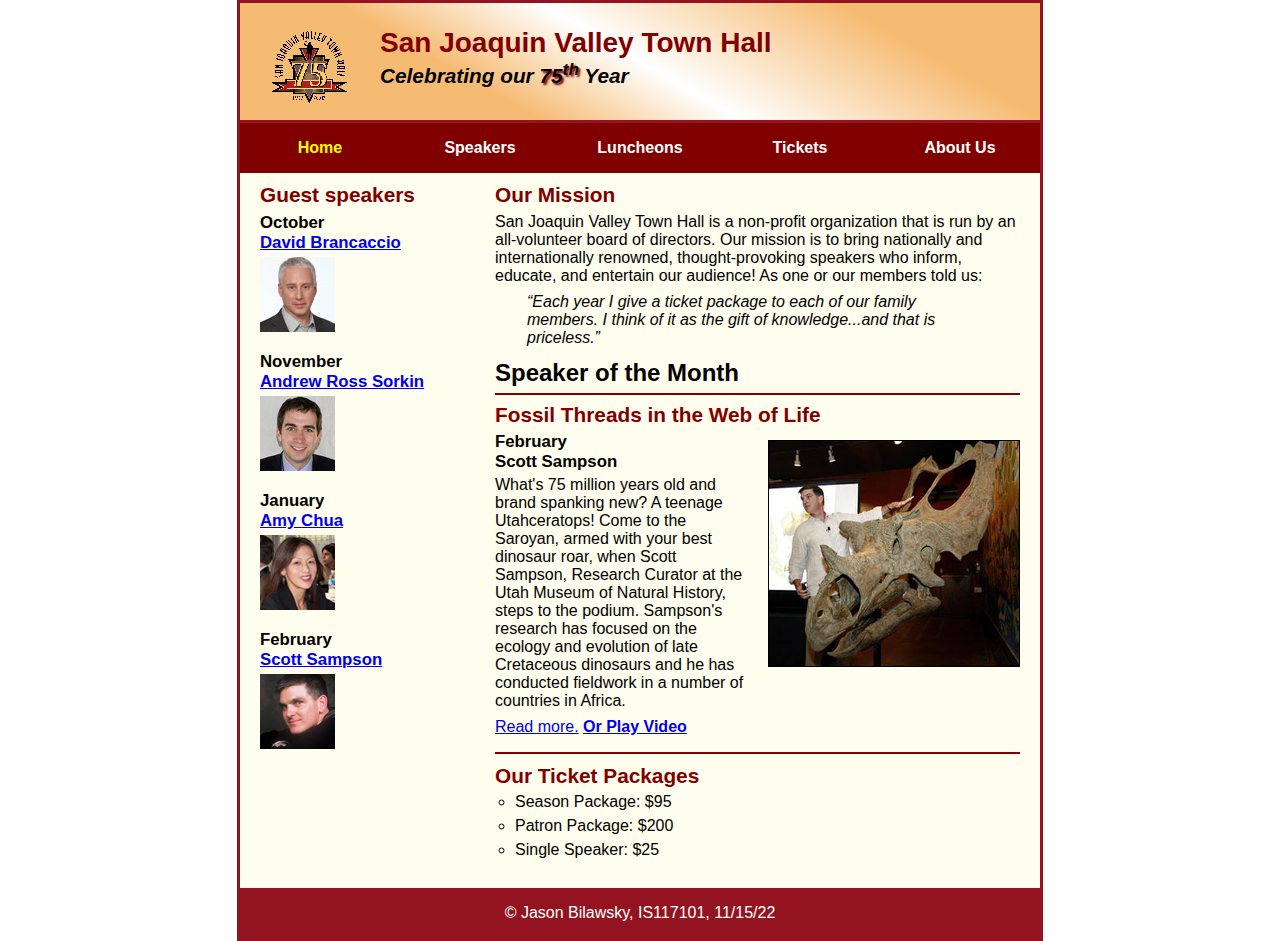
<file: index.html>
<!DOCTYPE html>
<html lang="en">

<head>
	<meta charset="utf-8">
	<title>San Joaquin Valley Town Hall</title>
	<link rel="shortcut icon" href="images/favicon.ico">
	<link rel="stylesheet" href="styles/c7_main.css">
</head>

<body>
	<header>
		<img src="images/town_hall_logo.gif" alt="Town Hall logo" height="80">
		<h2>San Joaquin Valley Town Hall</h2>
		<h3>Celebrating our <span class="shadow">75<sup>th</sup></span> Year</h3>
	</header>
	<nav id = "nav_menu">
		<ul>
			<li><a href = "index.html" class = "current">Home</a></li>
			<li><a href = "speakers.html">Speakers</a></li>
			<li><a href = "luncheons.html">Luncheons</a></li>
			<li><a href = "tickets.html">Tickets</a></li>
			<li><a href = "aboutus.html">About Us</a>
				<ul>
					<li><a href = "#">Our History</a></li>
					<li><a href = "#">Board of Directors</a></li>
					<li><a href = "#">Past Speakers</a></li>
					<li><a href = "#">Contact Information</a></li>
				</ul>
			</li>
		</ul>
	</nav>
	<main>
		<section>
			<h2>Our Mission</h2>
			<p>San Joaquin Valley Town Hall is a non-profit organization that is run by an 
			   all-volunteer board of directors. Our mission is to bring nationally and 
			   internationally renowned, thought-provoking speakers who inform, educate, 
			   and entertain our audience! As one or our members told us:</p>
			<blockquote>&ldquo;Each year I give a ticket package to each of our family members. 
			I think of it as the gift of knowledge...and that is priceless.&rdquo;</blockquote>
			<h1>Speaker of the Month</h1>
			<article>
				<h2>Fossil Threads in the Web of Life</h2>
				<img src="images/sampson_dinosaur.jpg" alt="Scott Sampson with dinosaur">
				<h3>February<br>
				Scott Sampson</h3>
				<p>What's 75 million years old and brand spanking new? A teenage Utahceratops! 
				Come to the Saroyan, armed with your best dinosaur roar, when Scott Sampson, Research 
				Curator at the Utah Museum of Natural History, steps to the podium. Sampson's research 
				has focused on the ecology and evolution of late Cretaceous dinosaurs and he has conducted 
				fieldwork in a number of countries in Africa.</p>
				<p><a href="speakers/c7_sampson.html">Read more.</a>&nbsp;<b><a href = "media/sampson.mp4">Or Play Video</a></b></p>
			</article>
			
			<h2>Our Ticket Packages</h2>
			<ul id = "bottom">
				<li>Season Package: $95</li>
				<li>Patron Package: $200</li>
				<li>Single Speaker: $25</li>
			</ul>
		</section>
		
		<aside>
			<h2>Guest speakers</h2>
			<h3>October<br><a href="speakers/brancaccio.html">David Brancaccio</a></h3>
			<img src="images/brancaccio75.jpg" alt="David Brancaccio photo">
			<h3>November<br><a href="speakers/sorkin.html">Andrew Ross Sorkin</a></h3>
			<img src="images/sorkin75.jpg" alt="Andrew Ross Sorkin photo">
			<h3>January<br><a href="speakers/chua.html">Amy Chua</a></h3>
			<img src="images/chua75.jpg" alt="Amy Chua photo">
			<h3>February<br><a href="speakers/c7_sampson.html">Scott Sampson</a></h3>
			<img src="images/sampson75.jpg" alt="Scott Sampson photo">
		</aside>
	</main>
	<footer>
		<p>&copy; Jason Bilawsky, IS117101, 11/15/22</p>
	</footer>
</body>
</html>
</file>
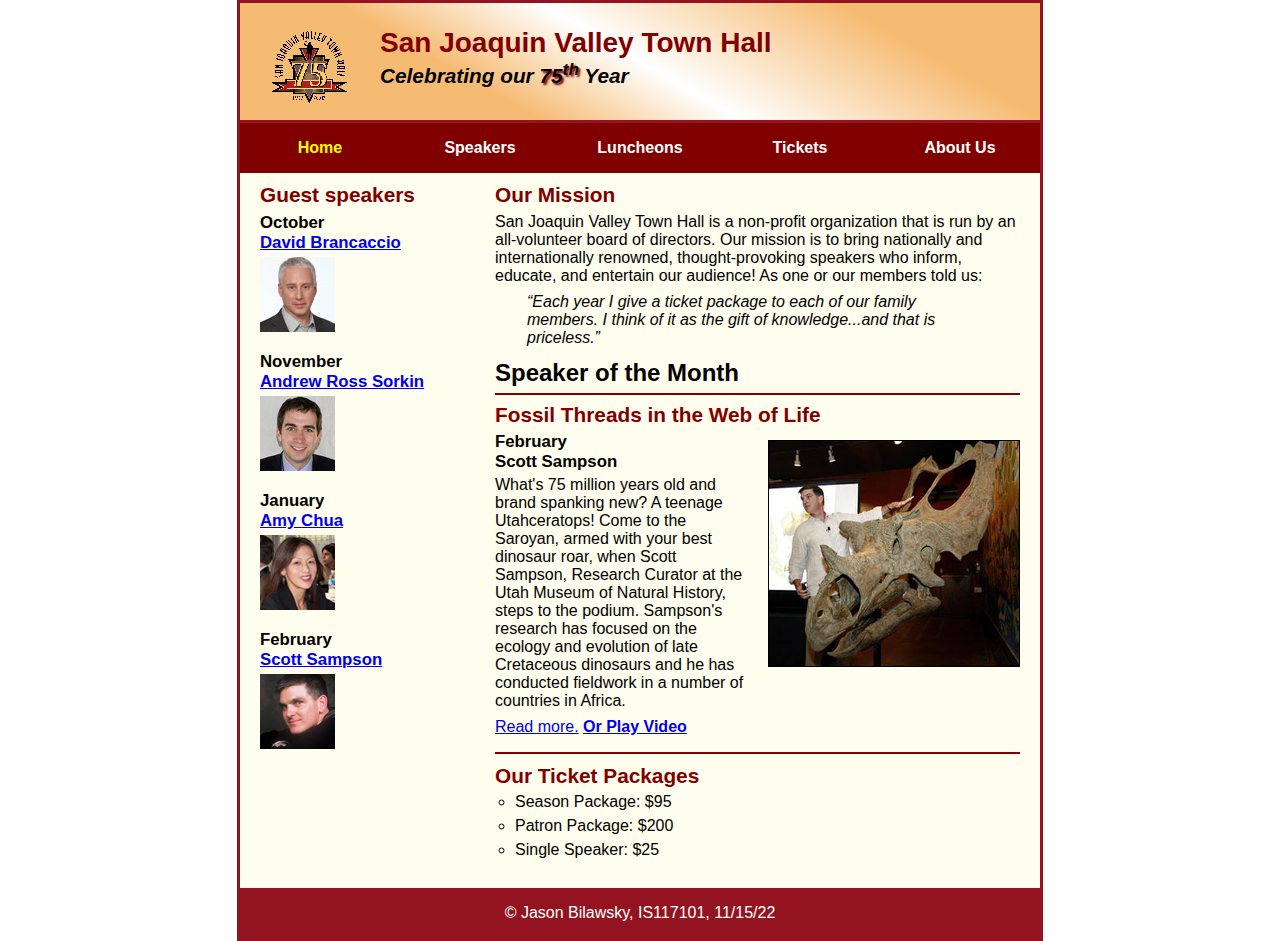
<file: c7_index.html>
<!DOCTYPE html>
<html lang="en">

<head>
	<meta charset="utf-8">
	<title>San Joaquin Valley Town Hall</title>
	<link rel="shortcut icon" href="images/favicon.ico">
	<link rel="stylesheet" href="styles/c7_main.css">
</head>

<body>
	<header>
		<img src="images/town_hall_logo.gif" alt="Town Hall logo" height="80">
		<h2>San Joaquin Valley Town Hall</h2>
		<h3>Celebrating our <span class="shadow">75<sup>th</sup></span> Year</h3>
	</header>
	<nav id = "nav_menu">
		<ul>
			<li><a href = "c_7index.html" class = "current">Home</a></li>
			<li><a href = "speakers.html">Speakers</a></li>
			<li><a href = "luncheons.html">Luncheons</a></li>
			<li><a href = "tickets.html">Tickets</a></li>
			<li><a href = "aboutus.html">About Us</a>
				<ul>
					<li><a href = "#">Our History</a></li>
					<li><a href = "#">Board of Directors</a></li>
					<li><a href = "#">Past Speakers</a></li>
					<li><a href = "#">Contact Information</a></li>
				</ul>
			</li>
		</ul>
	</nav>
	<main>
		<section>
			<h2>Our Mission</h2>
			<p>San Joaquin Valley Town Hall is a non-profit organization that is run by an 
			   all-volunteer board of directors. Our mission is to bring nationally and 
			   internationally renowned, thought-provoking speakers who inform, educate, 
			   and entertain our audience! As one or our members told us:</p>
			<blockquote>&ldquo;Each year I give a ticket package to each of our family members. 
			I think of it as the gift of knowledge...and that is priceless.&rdquo;</blockquote>
			<h1>Speaker of the Month</h1>
			<article>
				<h2>Fossil Threads in the Web of Life</h2>
				<img src="images/sampson_dinosaur.jpg" alt="Scott Sampson with dinosaur">
				<h3>February<br>
				Scott Sampson</h3>
				<p>What's 75 million years old and brand spanking new? A teenage Utahceratops! 
				Come to the Saroyan, armed with your best dinosaur roar, when Scott Sampson, Research 
				Curator at the Utah Museum of Natural History, steps to the podium. Sampson's research 
				has focused on the ecology and evolution of late Cretaceous dinosaurs and he has conducted 
				fieldwork in a number of countries in Africa.</p>
				<p><a href="speakers/c6_sampson.html">Read more.</a>&nbsp;<b><a href = "media/sampson.mp4">Or Play Video</a></b></p>
			</article>
			
			<h2>Our Ticket Packages</h2>
			<ul id = "bottom">
				<li>Season Package: $95</li>
				<li>Patron Package: $200</li>
				<li>Single Speaker: $25</li>
			</ul>
		</section>
		
		<aside>
			<h2>Guest speakers</h2>
			<h3>October<br><a href="speakers/brancaccio.html">David Brancaccio</a></h3>
			<img src="images/brancaccio75.jpg" alt="David Brancaccio photo">
			<h3>November<br><a href="speakers/sorkin.html">Andrew Ross Sorkin</a></h3>
			<img src="images/sorkin75.jpg" alt="Andrew Ross Sorkin photo">
			<h3>January<br><a href="speakers/chua.html">Amy Chua</a></h3>
			<img src="images/chua75.jpg" alt="Amy Chua photo">
			<h3>February<br><a href="speakers/c6_sampson.html">Scott Sampson</a></h3>
			<img src="images/sampson75.jpg" alt="Scott Sampson photo">
		</aside>
	</main>
	<footer>
		<p>&copy; Jason Bilawsky, IS117101, 11/15/22</p>
	</footer>
</body>
</html>
</file>
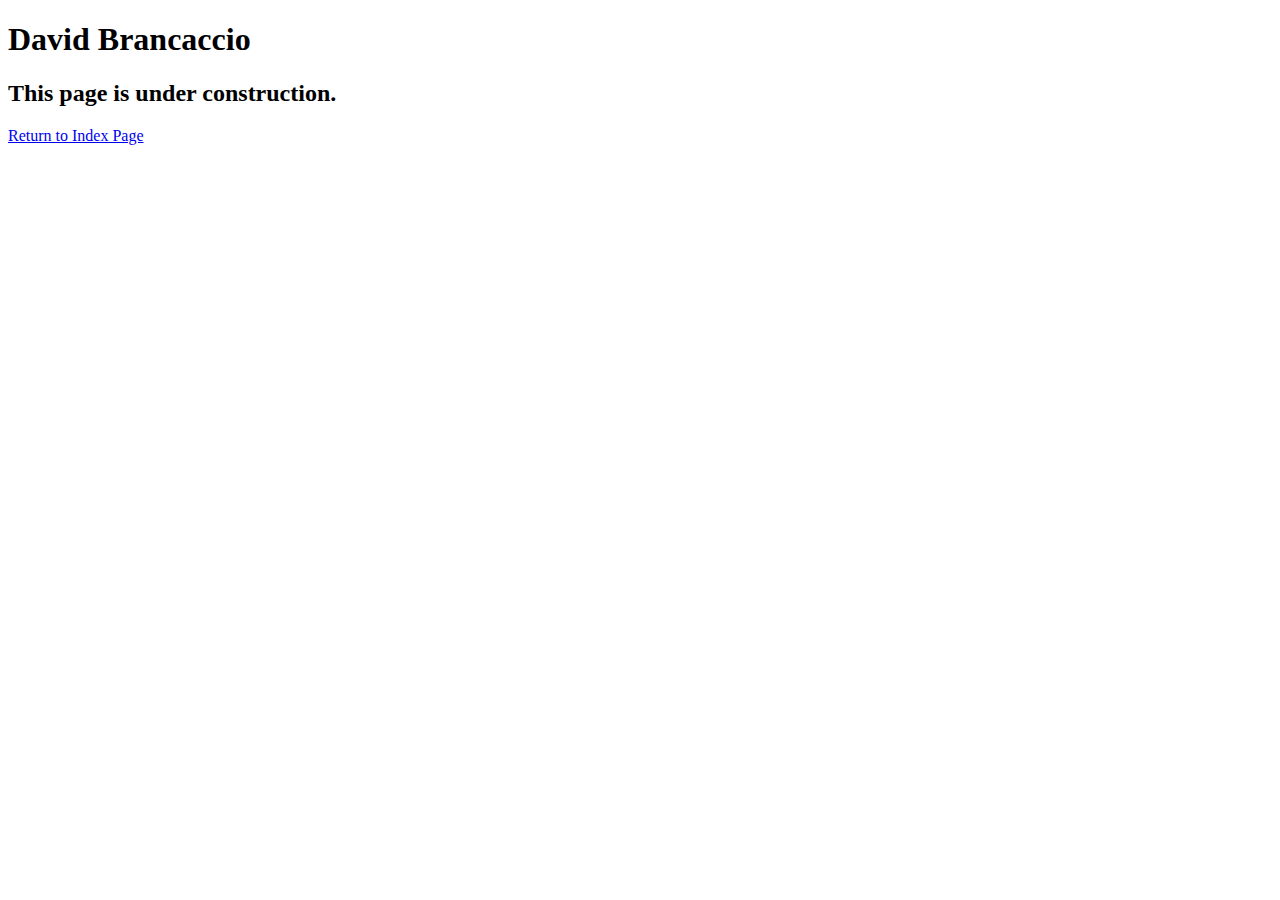
<file: speakers/brancaccio.html>
<!DOCTYPE html>
<html lang="en">

<head>
	<meta charset="utf-8">
	<title>San Joaquin Valley Town Hall</title>
	<link rel="shortcut icon" href="images/favicon.ico">
</head>

<body>
    <main>
	    <h1>David Brancaccio</h1>
	    <h2>This page is under construction.</h2>	
		<p><a href = "../c3_index.html"</a>Return to Index Page</a></p>        
    </main>
</body>

</html>
</file>
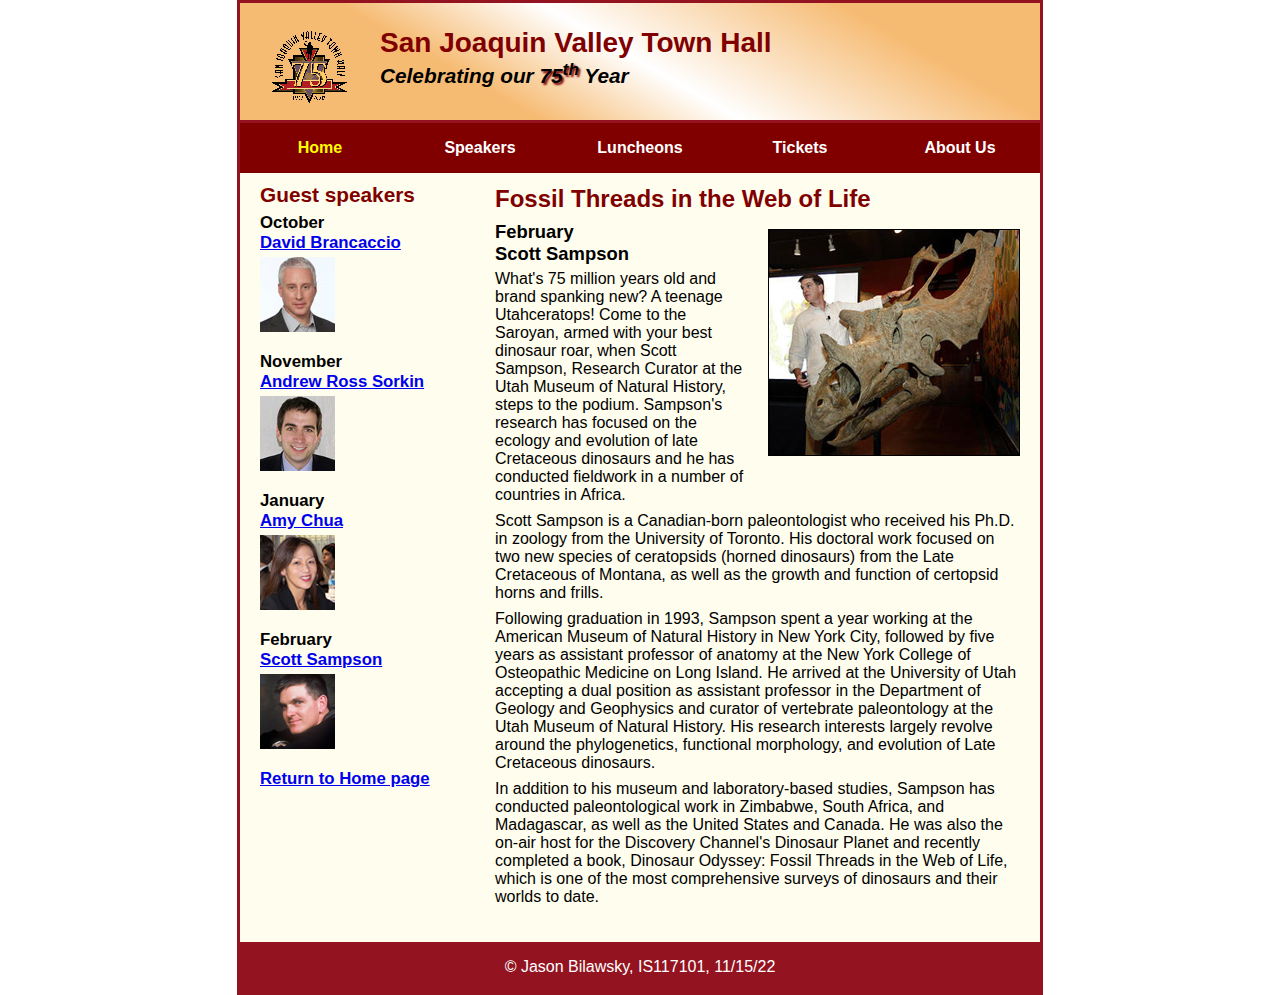
<file: speakers/c7_sampson.html>
<!DOCTYPE html>
<html lang="en">

<head>
	<meta charset="utf-8">
	<title>San Joaquin Valley Town Hall</title>
	<link rel="shortcut icon" href="../images/favicon.ico">
	<link rel="stylesheet" href="../styles/c7_speaker.css">
</head>

<body>
	<header>
		<img src="../images/town_hall_logo.gif" alt="Town Hall logo" height="80">
		<h2>San Joaquin Valley Town Hall</h2>
		<h3>Celebrating our <span class="shadow">75<sup>th</sup></span> Year</h3>
	</header>
	<nav id = "nav_menu">
		<ul>
			<li><a href = "../index.html" class = "current">Home</a></li> 
			<li><a href = "speakers.html">Speakers</a></li>
			<li><a href = "luncheons.html">Luncheons</a></li>
			<li><a href = "tickets.html">Tickets</a></li>
			<li><a href = "aboutus.html">About Us</a>
				<ul>
					<li><a href = "#">Our History</a></li>
					<li><a href = "#">Board of Directors</a></li>
					<li><a href = "#">Past Speakers</a></li>
					<li><a href = "#">Contact Information</a></li>
				</ul>
			</li>
		</ul>
	</nav>
	<main>
		<section>
			<h1>Fossil Threads in the Web of Life</h1>
			<article>
				<img src="../images/sampson_dinosaur.jpg" alt="Scott Sampson with dinosaur">
				<h2>February<br>Scott Sampson</h2>
				<p>What's 75 million years old and brand spanking new? A teenage Utahceratops! Come to the 
				   Saroyan, armed with your best dinosaur roar, when Scott Sampson, Research Curator at the 
				   Utah Museum of Natural History, steps to the podium. Sampson's research has focused on the 
				   ecology and evolution of late Cretaceous dinosaurs and he has conducted fieldwork in a number 
				   of countries in Africa.</p>
				<p>Scott Sampson is a Canadian-born paleontologist who received his Ph.D. in zoology from the 
				   University of Toronto. His doctoral work focused on two new species of ceratopsids (horned 
				   dinosaurs) from the Late Cretaceous of Montana, as well as the growth and function of certopsid 
				   horns and frills.</p>
				<p>Following graduation in 1993, Sampson spent a year working at the American Museum of Natural 
				   History in New York City, followed by five years as assistant professor of anatomy at the New 
				   York College of Osteopathic Medicine on Long Island. He arrived at the University of Utah 
				   accepting a dual position as assistant professor in the Department of Geology and Geophysics 
				   and curator of vertebrate paleontology at the Utah Museum of Natural History. His research 
				   interests largely revolve around the phylogenetics, functional morphology, and evolution of 
				   Late Cretaceous dinosaurs.</p>
				<p>In addition to his museum and laboratory-based studies, Sampson has conducted paleontological 
				   work in Zimbabwe, South Africa, and Madagascar, as well as the United States and Canada. He was 
				   also the on-air host for the Discovery Channel's Dinosaur Planet and recently completed a book, 
				   Dinosaur Odyssey: Fossil Threads in the Web of Life, which is one of the most 
				   comprehensive surveys of dinosaurs and their worlds to date.</p>
			</article>
		</section>
		
		<aside>
			<h2>Guest speakers</h2>
			<h3>October<br><a href="../speakers/brancaccio.html">David Brancaccio</a></h3>
			<img src="../images/brancaccio75.jpg" alt="David Brancaccio photo">
			<h3>November<br><a href="../speakers/sorkin.html">Andrew Ross Sorkin</a></h3>
			<img src="../images/sorkin75.jpg" alt="Andrew Ross Sorkin photo">
			<h3>January<br><a href="../speakers/chua.html">Amy Chua</a></h3>
			<img src="../images/chua75.jpg" alt="Amy Chua photo">
			<h3>February<br><a href="../speakers/c7_sampson.html">Scott Sampson</a></h3>
			<img src="../images/sampson75.jpg" alt="Scott Sampson photo">
			<h3><a href="../index.html">Return to Home page</a></h3>
		</aside>
	</main>
	<footer>
		<p>&copy; Jason Bilawsky, IS117101, 11/15/22</p>
	</footer>
</body>
</html>
</file>
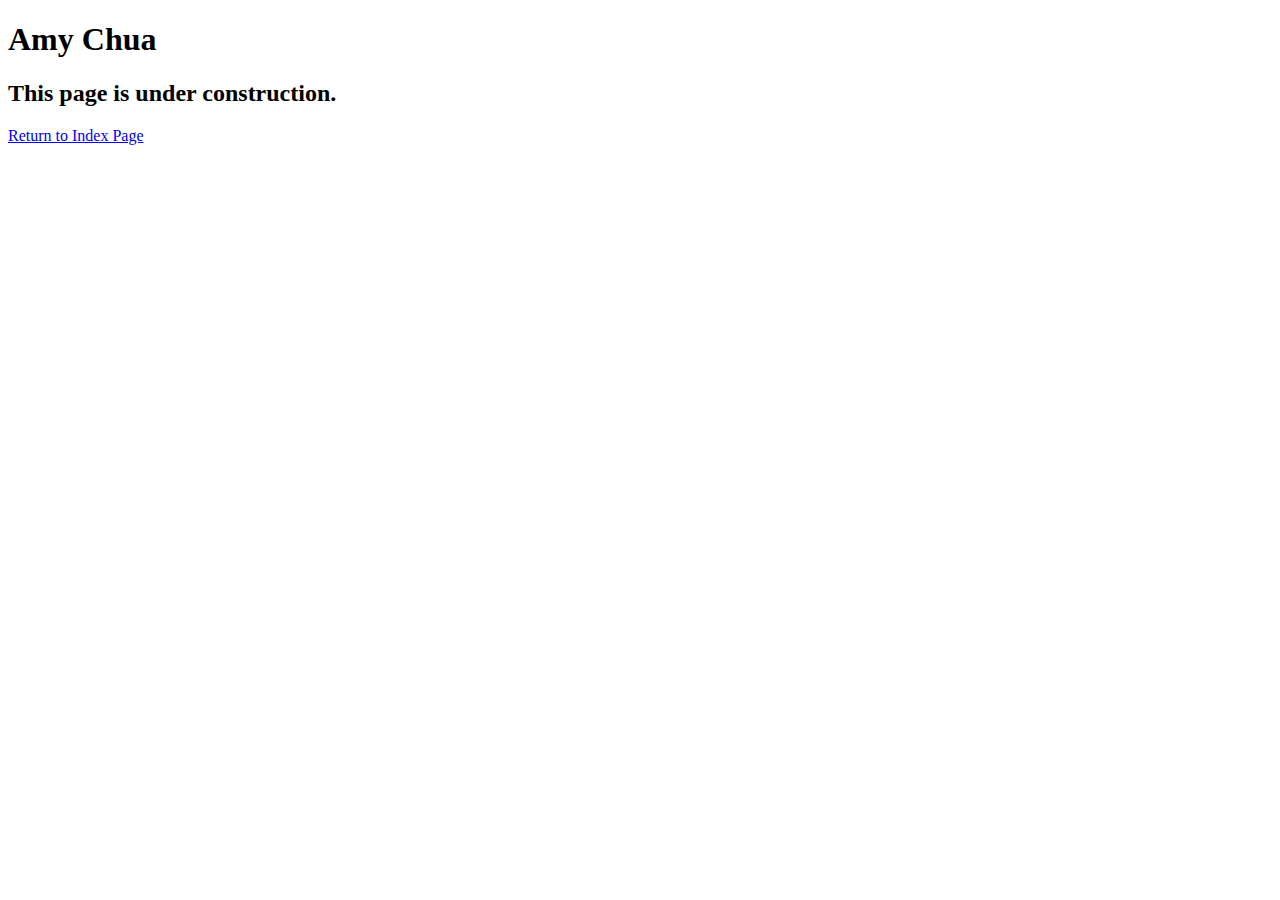
<file: speakers/chua.html>
<!DOCTYPE html>
<html lang="en">

<head>
	<meta charset="utf-8">
	<title>San Joaquin Valley Town Hall</title>
	<link rel="shortcut icon" href="images/favicon.ico">
</head>

<body>
	<main>
		<h1>Amy Chua</h1>
		<h2>This page is under construction.</h2>
		<p><a href = "../c3_index.html"</a>Return to Index Page</a></p>
	</main>
</body>

</html>
</file>
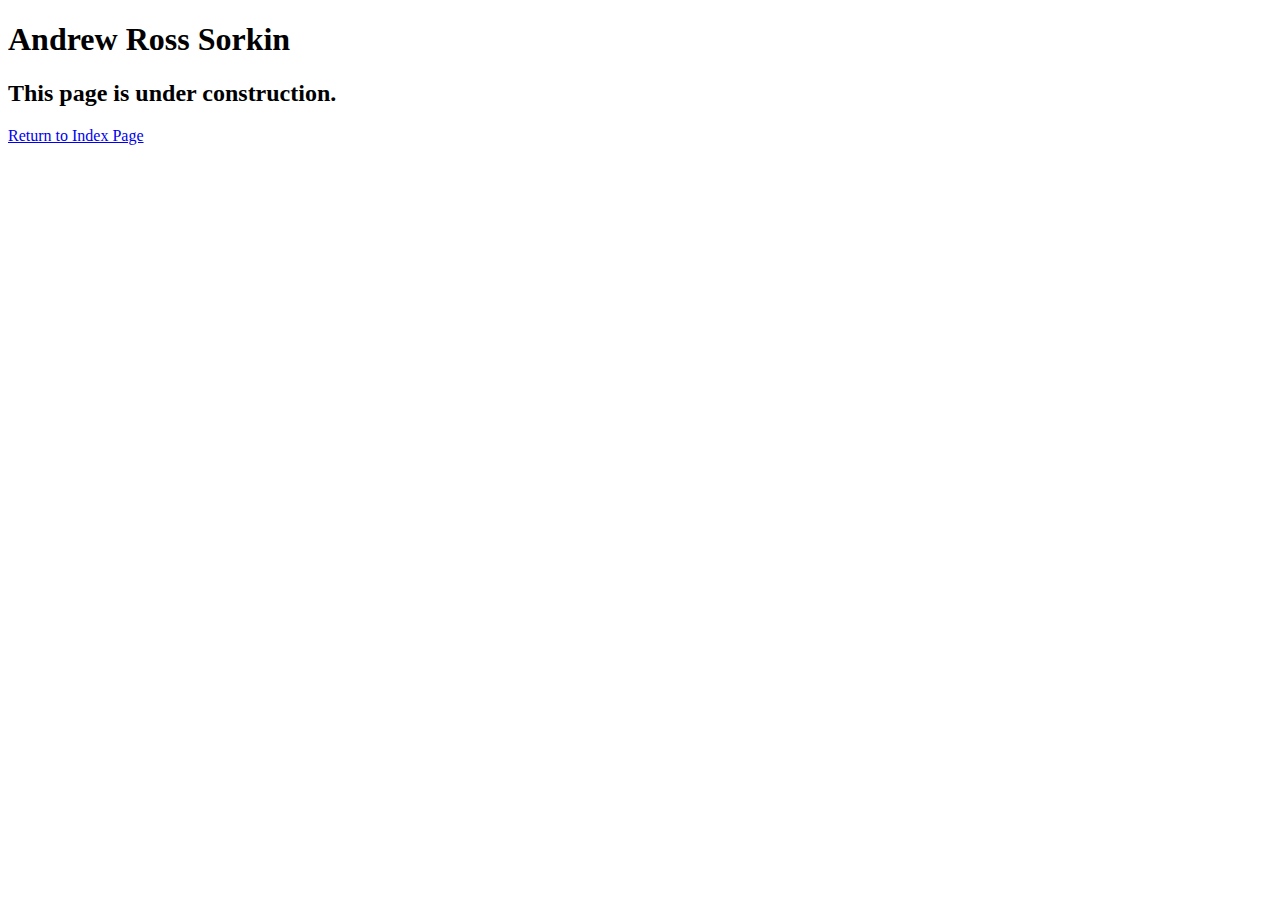
<file: speakers/sorkin.html>
<!DOCTYPE html>
<html lang="en">

<head>
	<meta charset="utf-8">
	<title>San Joaquin Valley Town Hall</title>
	<link rel="shortcut icon" href="images/favicon.ico">
</head>

<body>
	<main>
		<h1>Andrew Ross Sorkin</h1>
		<h2>This page is under construction.</h2>
		<p><a href = "../c3_index.html"</a>Return to Index Page</a></p>
	</main>
</body>

</html>
</file>
<file: styles/c7_main.css>
/* the styles for the elements */
* {
	margin: 0;
	padding: 0;
}
html {
	background-color: white;
}
body {
	font-family: Arial, Helvetica, sans-serif;
    font-size: 100%;
    width: 800px;
    margin: 0 auto;
    border: 3px solid #931420;
    background-color: #fffded;
}
a:focus, a:hover {
	font-style: italic;
}
/* the styles for the header */
header {
	padding: 1.5em 0 2em 0;
	border-bottom: 3px solid #931420;
		background-image: -moz-linear-gradient(
	    30deg, #f6bb73 0%, #f6bb73 30%, white 50%, #f6bb73 80%, #f6bb73 100%);
	background-image: -webkit-linear-gradient(
	    30deg, #f6bb73 0%, #f6bb73 30%, white 50%, #f6bb73 80%, #f6bb73 100%);
	background-image: -o-linear-gradient(
	    30deg, #f6bb73 0%, #f6bb73 30%, white 50%, #f6bb73 80%, #f6bb73 100%);
	background-image: linear-gradient(
	    30deg, #f6bb73 0%, #f6bb73 30%, white 50%, #f6bb73 80%, #f6bb73 100%);
}
header h2 {
	font-size: 175%;
	color: #800000;
}
header h3 {
	font-size: 130%;
	font-style: italic;
}
header img {
	float: left;
	padding: 0 30px;
}
.shadow {
	text-shadow: 2px 2px 2px #800000;
}
#nav_menu ul{
	list-style: none;
	margin: 0;
	padding: 0;
	position: relative;
}
#nav_menu ul li{
	float: left;
}
#nav_menu ul li a{
	display: block;
	text-align: center;
	width: 160px;
	padding: 1em 0;
	background-color: #800000;
	color: white;
	font-weight: bold;
	text-decoration: none;
}
#nav_menu a.current{
	color: yellow;
}
#nav_menu ul ul{
	display: none;
	position: absolute;
	top: 100%;
}
#nav_menu ul ul li{
	float: none;
}
#nav_menu ul li:hover > ul {
	display: block;
}
#nav_menu > ul::after {
    content: "";
    clear: both;
    display: block;
}
/* the styles for the section */
section {
	width: 525px;
	float: right;
	padding: 0 20px 20px 20px;
}
section h1 {
	font-size: 150%;
	padding: .5em 0 .25em 0;
	margin: 0;
}
section h2 {
	color: #800000;
	font-size: 130%;
	padding: .5em 0 .25em 0;
}
section p {
	padding-bottom: .5em;
}
section blockquote {
	padding: 0 2em;
	font-style: italic;
}
section ul {
	padding: 0 0 .25em 1.25em;
	list-style: circle;
}
section li {
	padding-bottom: .35em;
}

/* the styles for the article */
article {
	padding: .5em 0;
	border-top: 2px solid #800000;
	border-bottom: 2px solid #800000;
}
article h2 {
	padding-top: 0;
}
article h3 {
	font-size: 105%;
	padding-bottom: .25em;
}
article img {
	float: right;
	margin: .5em 0 1em 1em;
	border: 1px solid black;
}

/* the styles for the aside */
aside {
	width: 215px;
	float: right;
	padding: 0 0 20px 20px;
}
aside h2 {
	color: #800000;
	font-size: 130%;
	padding: .5em 0 .25em 0;
}
aside h3 {
	font-size: 105%;
	padding-bottom: .25em;
}
aside img {
	padding-bottom: 1em;
}

/* the styles for the footer */
footer {
	background-color: #931420;
	clear: both;

}
footer p {
	text-align: center;
	color: white;
	padding: 1em 0;
}
</file>
<file: styles/c7_speaker.css>
/* the styles for the elements */
* {
	margin: 0;
	padding: 0;
}
html {
	background-color: white;
}
body {
	font-family: Arial, Helvetica, sans-serif;
    font-size: 100%;
    width: 800px;
    margin: 0 auto;
    border: 3px solid #931420;
    background-color: #fffded;
}
a:focus, a:hover {
	font-style: italic;
}
/* the styles for the header */
header {
	padding: 1.5em 0 2em 0;
	border-bottom: 3px solid #931420;
		background-image: -moz-linear-gradient(
	    30deg, #f6bb73 0%, #f6bb73 30%, white 50%, #f6bb73 80%, #f6bb73 100%);
	background-image: -webkit-linear-gradient(
	    30deg, #f6bb73 0%, #f6bb73 30%, white 50%, #f6bb73 80%, #f6bb73 100%);
	background-image: -o-linear-gradient(
	    30deg, #f6bb73 0%, #f6bb73 30%, white 50%, #f6bb73 80%, #f6bb73 100%);
	background-image: linear-gradient(
	    30deg, #f6bb73 0%, #f6bb73 30%, white 50%, #f6bb73 80%, #f6bb73 100%);
}
header h2 {
	font-size: 175%;
	color: #800000;
}
header h3 {
	font-size: 130%;
	font-style: italic;
}
header img {
	float: left;
	padding: 0 30px;
}
.shadow {
	text-shadow: 2px 2px 2px #800000;
}
/* the styles for the main content */
main {
	clear: left;
}

/* the styles for the section */
section {
	width: 525px;
	float: right;
	padding: 0 20px 20px 20px;
}
section h1 {
	color: #800000;
	font-size: 150%;
	padding-top: .5em;
	margin: 0;
}
section p {
	padding-bottom: .5em;
}
section blockquote {
	padding: 0 2em;
	font-style: italic;
}
section ul {
	padding: 0 0 .25em 1.25em;
}
section li {
	padding-bottom: .35em;
}
#nav_menu ul{
	list-style: none;
	margin: 0;
	padding: 0;
	position: relative;
}
#nav_menu ul li{
	float: left;
}
#nav_menu ul li a{
	display: block;
	text-align: center;
	width: 160px;
	padding: 1em 0;
	background-color: #800000;
	color: white;
	font-weight: bold;
	text-decoration: none;
}
#nav_menu a.current{
	color: yellow;
}
#nav_menu ul ul{
	display: none;
	position: absolute;
	top: 100%;
}
#nav_menu ul ul li{
	float: none;
}
#nav_menu ul li:hover > ul {
	display: block;
}
#nav_menu > ul::after {
    content: "";
    clear: both;
    display: block;
}
/* the styles for the article */
article {
	padding: .5em 0;
}
article h2 {
	font-size: 115%;
	padding: 0 0 .25em 0;
}
article img {
	float: right;
	margin: .5em 0 1em 1em;
	border: 1px solid black;
}

/* the styles for the aside */
aside {
	width: 215px;
	float: right;
	padding: 0 0 20px 20px;
}
aside h2 {
	color: #800000;
	font-size: 130%;
	padding: .5em 0 .25em 0;
}

aside h3 {
	font-size: 105%;
	padding-bottom: .25em;
}
aside img {
	padding-bottom: 1em;
}

/* the styles for the footer */
footer {
	background-color: #931420;
	clear: both;

}
footer p {
	text-align: center;
	color: white;
	padding: 1em 0;
}
</file>
